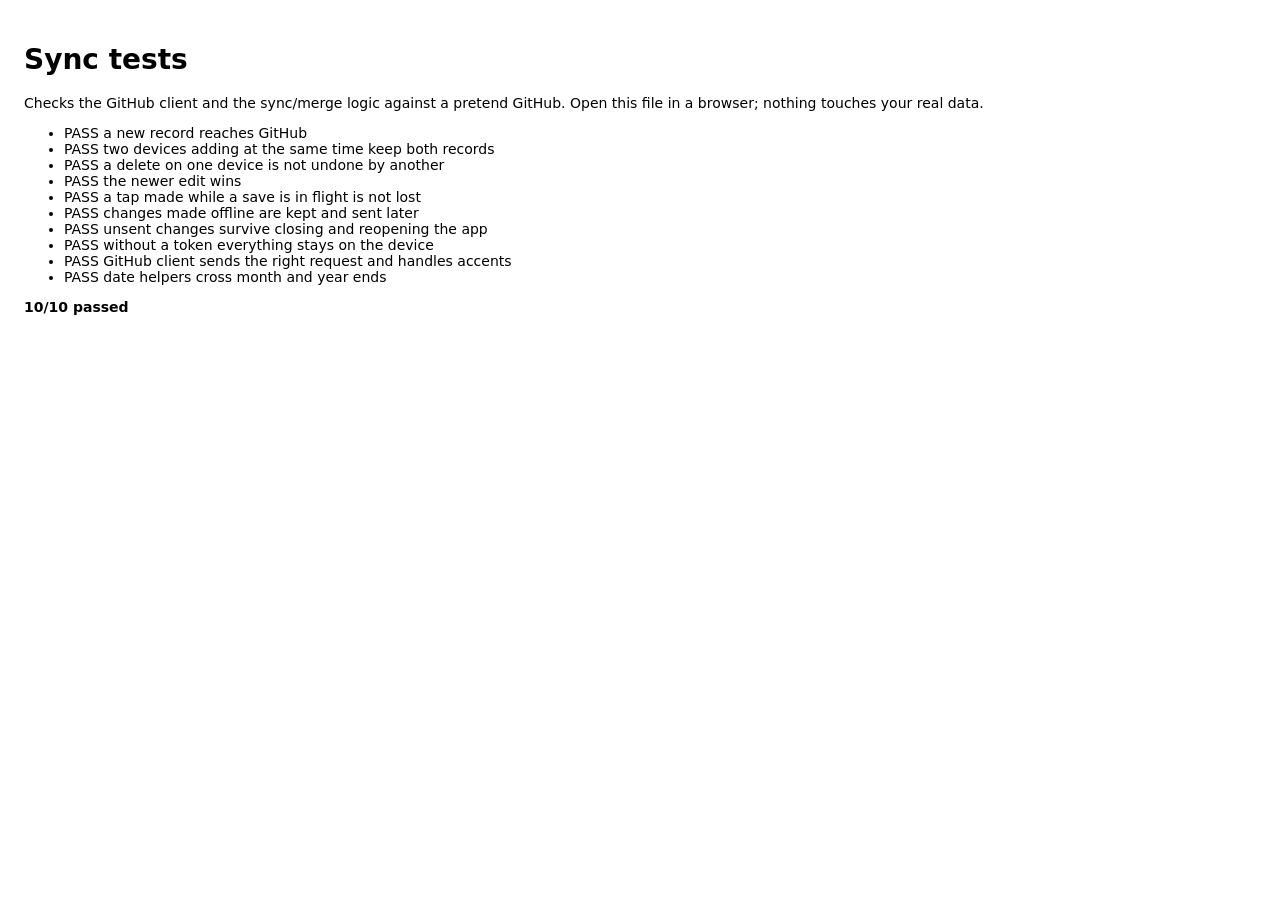
<file: tests/sync-test.html>
<!doctype html>
<meta charset="utf-8">
<title>Sync tests</title>
<body style="font:14px system-ui;padding:16px">
<h1>Sync tests</h1>
<p>Checks the GitHub client and the sync/merge logic against a pretend GitHub. Open this file in a browser; nothing touches your real data.</p>
<ul id="out"></ul>
<script src="../js/util.js"></script>
<script src="../js/github.js"></script>
<script src="../js/store.js"></script>
<script>
// A stand-in for localStorage.
class MemoryStorage {
  constructor() { this.m = new Map(); }
  get length() { return this.m.size; }
  key(i) { const k = [...this.m.keys()][i]; return k === undefined ? null : k; }
  getItem(k) { return this.m.has(k) ? this.m.get(k) : null; }
  setItem(k, v) { this.m.set(k, String(v)); }
  removeItem(k) { this.m.delete(k); }
}

// A pretend GitHub repo shared by several "devices". Same rules as the real one:
// a write with an out-of-date sha is refused.
function makeRemote() {
  const files = new Map();
  const writes = [];
  let n = 0;
  return {
    files, writes,
    client(opts = {}) {
      const c = { online: true, token: true };
      const lag = () => new Promise(r => setTimeout(r, opts.latency || 0));
      const guard = async () => {
        await lag();
        if (!c.online) { const e = new Error('No connection to GitHub'); e.network = true; throw e; }
      };
      c.hasToken = () => c.token;
      c.read = async p => { await guard(); const f = files.get(p); return f ? { sha: f.sha, text: f.text } : null; };
      c.write = async (p, text, sha) => {
        await guard();
        const f = files.get(p);
        if ((f && f.sha !== sha) || (!f && sha)) { const e = new Error('conflict'); e.status = f && !sha ? 422 : 409; throw e; }
        const next = { sha: 'sha' + (++n), text };
        files.set(p, next);
        writes.push(p);
        return next.sha;
      };
      c.list = async dir => { await guard(); return [...files.keys()].filter(k => k.startsWith(dir + '/')).map(k => k.slice(dir.length + 1)); };
      return c;
    }
  };
}

const device = (remote, opts) => {
  const gh = remote.client(opts);
  const storage = new MemoryStorage();
  return { gh, storage, store: TT.makeStore(gh, storage, { debounce: 0 }) };
};
const ids = items => items.map(i => i.id).sort();
const sleep = ms => new Promise(r => setTimeout(r, ms));
const eq = (got, want, what = '') => {
  if (JSON.stringify(got) !== JSON.stringify(want)) throw new Error(`${what} expected ${JSON.stringify(want)}, got ${JSON.stringify(got)}`);
};
const HOURS = 'hours/2026-11.json';
const remoteIds = (remote, p) => ids(JSON.parse(remote.files.get(p).text).items);

const tests = [];
const test = (name, fn) => tests.push([name, fn]);

test('a new record reaches GitHub', async () => {
  const remote = makeRemote();
  const d = device(remote);
  d.store.put(HOURS, { id: 'a', date: '2026-11-02', minutes: 30 });
  await d.store.settle();
  eq(remoteIds(remote, HOURS), ['a']);
  eq(d.store.status, 'synced');
});

test('two devices adding at the same time keep both records', async () => {
  const remote = makeRemote();
  const a = device(remote), b = device(remote);
  a.store.put(HOURS, { id: 'a1', date: '2026-11-02', minutes: 30 });
  await a.store.settle();
  b.store.put(HOURS, { id: 'b1', date: '2026-11-02', minutes: 30 });   // b has never seen a's file
  await b.store.settle();
  eq(remoteIds(remote, HOURS), ['a1', 'b1']);
  await a.store.load(HOURS);
  await a.store.refreshAll();
  eq(ids(a.store.items(HOURS)), ['a1', 'b1']);
});

test('a delete on one device is not undone by another', async () => {
  const remote = makeRemote();
  const a = device(remote), b = device(remote);
  a.store.put(HOURS, { id: 'x', date: '2026-11-02', minutes: 30 });
  await a.store.settle();
  await b.store.load(HOURS);
  eq(ids(b.store.items(HOURS)), ['x']);
  await sleep(3);
  a.store.remove(HOURS, 'x');
  await a.store.settle();
  await b.store.refreshAll();
  eq(ids(b.store.items(HOURS)), [], 'b after a deleted');
  b.store.put(HOURS, { id: 'y', date: '2026-11-02', minutes: 30 });
  await b.store.settle();
  await a.store.refreshAll();
  eq(ids(a.store.items(HOURS)), ['y'], 'a after b added');
});

test('the newer edit wins', async () => {
  const remote = makeRemote();
  const a = device(remote), b = device(remote);
  a.store.put('log/2026-11.json', { id: 'e', title: 'old' });
  await a.store.settle();
  await b.store.load('log/2026-11.json');
  await sleep(3);
  b.store.put('log/2026-11.json', { id: 'e', title: 'new' });
  await b.store.settle();
  await a.store.refreshAll();
  eq(a.store.items('log/2026-11.json')[0].title, 'new');
});

test('a tap made while a save is in flight is not lost', async () => {
  const remote = makeRemote();
  const d = device(remote, { latency: 30 });
  d.store.put(HOURS, { id: 'p1', date: '2026-11-02', minutes: 30 });
  await sleep(10);
  d.store.put(HOURS, { id: 'p2', date: '2026-11-02', minutes: 30 });
  await d.store.settle();
  eq(remoteIds(remote, HOURS), ['p1', 'p2']);
});

test('changes made offline are kept and sent later', async () => {
  const remote = makeRemote();
  const d = device(remote);
  d.gh.online = false;
  d.store.put(HOURS, { id: 'off', date: '2026-11-02', minutes: 30 });
  await d.store.settle();
  eq(d.store.status, 'offline');
  eq(remote.files.has(HOURS), false, 'nothing on GitHub yet');
  d.gh.online = true;
  d.store.flush();
  await d.store.settle();
  eq(remoteIds(remote, HOURS), ['off']);
  eq(d.store.status, 'synced');
});

test('unsent changes survive closing and reopening the app', async () => {
  const remote = makeRemote();
  const d = device(remote);
  d.gh.online = false;
  d.store.put(HOURS, { id: 'kept', date: '2026-11-02', minutes: 30 });
  await d.store.settle();
  const reopened = TT.makeStore(d.gh, d.storage, { debounce: 0 });   // new page load, same browser storage
  eq(ids(reopened.items(HOURS)), ['kept']);
  d.gh.online = true;
  reopened.flush();
  await reopened.settle();
  eq(remoteIds(remote, HOURS), ['kept']);
});

test('without a token everything stays on the device', async () => {
  const remote = makeRemote();
  const d = device(remote);
  d.gh.token = false;
  d.store.put('log/2026-11.json', { id: 'n', title: 'local only' });
  await d.store.settle();
  eq(d.store.status, 'noauth');
  eq(remote.writes.length, 0, 'writes');
  eq(ids(d.store.items('log/2026-11.json')), ['n']);
  eq(await d.store.listDir('log'), ['2026-11.json']);
});

test('GitHub client sends the right request and handles accents', async () => {
  const calls = [];
  const reply = (status, body) => ({ status, ok: status < 400, statusText: 'x', json: async () => body });
  let next = reply(200, { content: { sha: 's2' } });
  const gh = TT.makeGithub(() => ({ owner: 'o', repo: 'r', token: 'tok' }), async (url, init) => { calls.push({ url, init }); return next; });
  const text = '{"title":"Café ✓ 日本"}';
  const sha = await gh.write('hours/2026-11.json', text, null, 'msg');
  eq(sha, 's2');
  const c = calls[0];
  eq(c.url, 'https://api.github.com/repos/o/r/contents/hours/2026-11.json');
  eq(c.init.method, 'PUT');
  eq(c.init.headers.Authorization, 'Bearer tok');
  eq(c.init.cache, 'no-store');
  const body = JSON.parse(c.init.body);
  eq('sha' in body, false, 'sha omitted for new file');
  const bytes = Uint8Array.from(atob(body.content), ch => ch.charCodeAt(0));
  eq(new TextDecoder().decode(bytes), text, 'round trip');

  const b64 = btoa(String.fromCharCode(...new TextEncoder().encode(text)));
  next = reply(200, { sha: 's9', content: b64.slice(0, 8) + '\n' + b64.slice(8) });
  const got = await gh.read('x.json');
  eq(got, { sha: 's9', text });

  next = reply(404, {});
  eq(await gh.read('missing.json'), null);
  eq(await gh.list('log'), []);
  next = reply(409, { message: 'conflict' });
  try { await gh.write('x.json', 'a', 'old', 'm'); throw new Error('should fail'); } catch (e) { eq(e.status, 409); }
  next = reply(401, { message: 'Bad credentials' });
  try { await gh.read('x.json'); throw new Error('should fail'); } catch (e) { eq(e.status, 401); }
  const offline = TT.makeGithub(() => ({ owner: 'o', repo: 'r', token: 't' }), async () => { throw new TypeError('Failed to fetch'); });
  try { await offline.read('x.json'); throw new Error('should fail'); } catch (e) { eq(!!e.network, true, 'network flag'); }
});

test('date helpers cross month and year ends', async () => {
  eq(TT.addDays('2026-11-30', 1), '2026-12-01');
  eq(TT.addDays('2026-03-01', -1), '2026-02-28');
  eq(TT.addMonths('2026-12', 1), '2027-01');
  eq(TT.addMonths('2026-01', -1), '2025-12');
  eq(TT.daysIn('2026-02'), 28);
  eq(TT.hrs(90), '1.5');
});

(async () => {
  const out = document.getElementById('out');
  let passed = 0;
  for (const [name, fn] of tests) {
    let li;
    try { await fn(); passed++; li = `PASS  ${name}`; } catch (e) { li = `FAIL  ${name} :: ${e.message}`; }
    const el = document.createElement('li');
    el.textContent = li;
    out.append(el);
  }
  const summary = `${passed}/${tests.length} passed`;
  const p = document.createElement('p');
  p.textContent = summary;
  p.style.fontWeight = '700';
  out.after(p);
  document.title = summary;
})();
</script>
</file>
